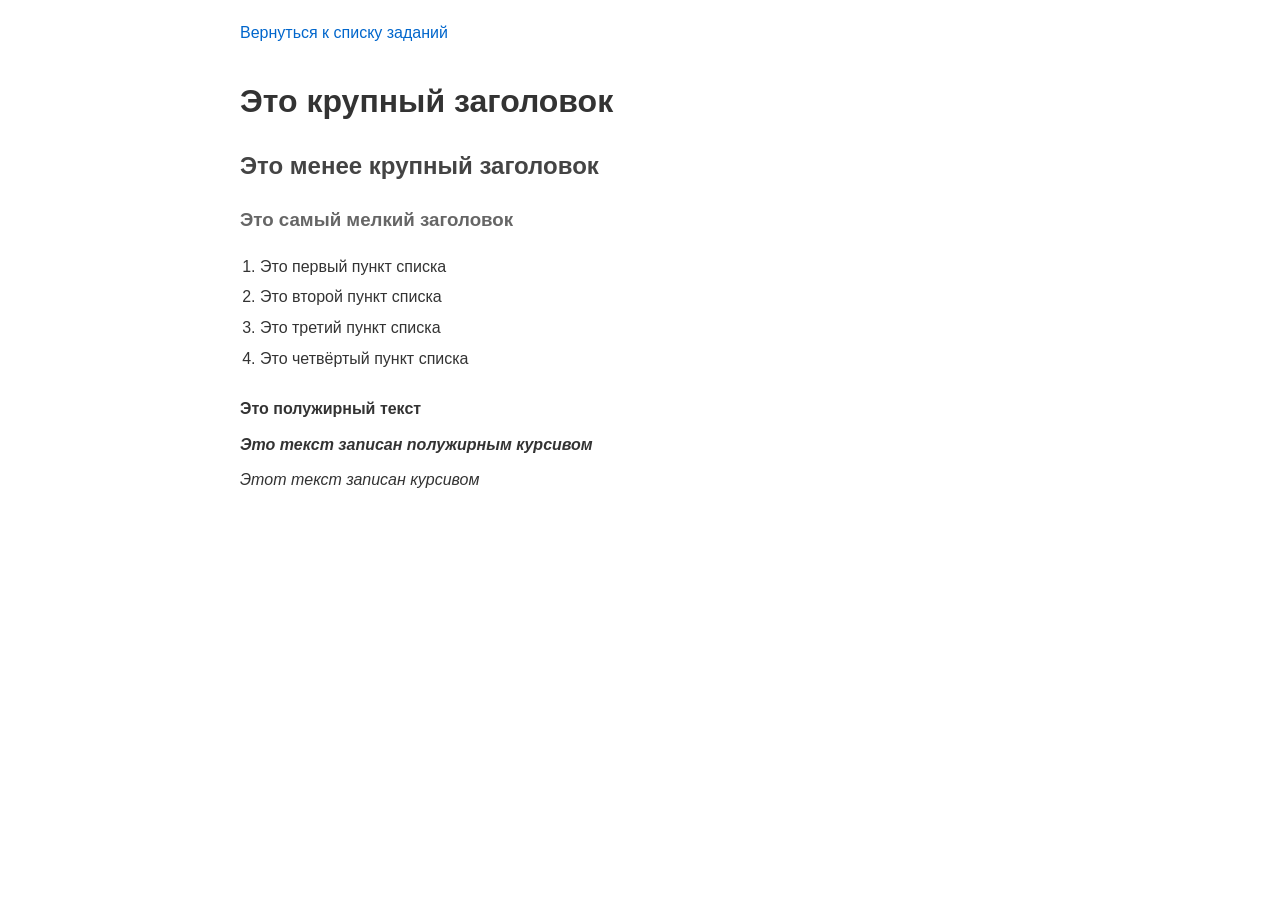
<file: index.html>
<!DOCTYPE html>
<html lang="ru">
<head>
    <meta charset="UTF-8">
    <meta name="viewport" content="width=device-width, initial-scale=1.0">
    <title>Задание №1</title>
    <!-- Подключение внешнего файла стилей -->
    <link rel="stylesheet" href="style.css">
</head>
<body>

    <p><a href="task_main.html">Вернуться к списку заданий</a></p>

    <h1>Это крупный заголовок</h1>
    <h2>Это менее крупный заголовок</h2>
    <h3>Это самый мелкий заголовок</h3>

    <ol>
        <li>Это первый пункт списка</li>
        <li>Это второй пункт списка</li>
        <li>Это третий пункт списка</li>
        <li>Это четвёртый пункт списка</li>
    </ol>

    <p><strong>Это полужирный текст</strong></p>
    <p><strong><em>Это текст записан полужирным курсивом</em></strong></p>
    <p><em>Этот текст записан курсивом</em></p>

</body>
</html>
</file>
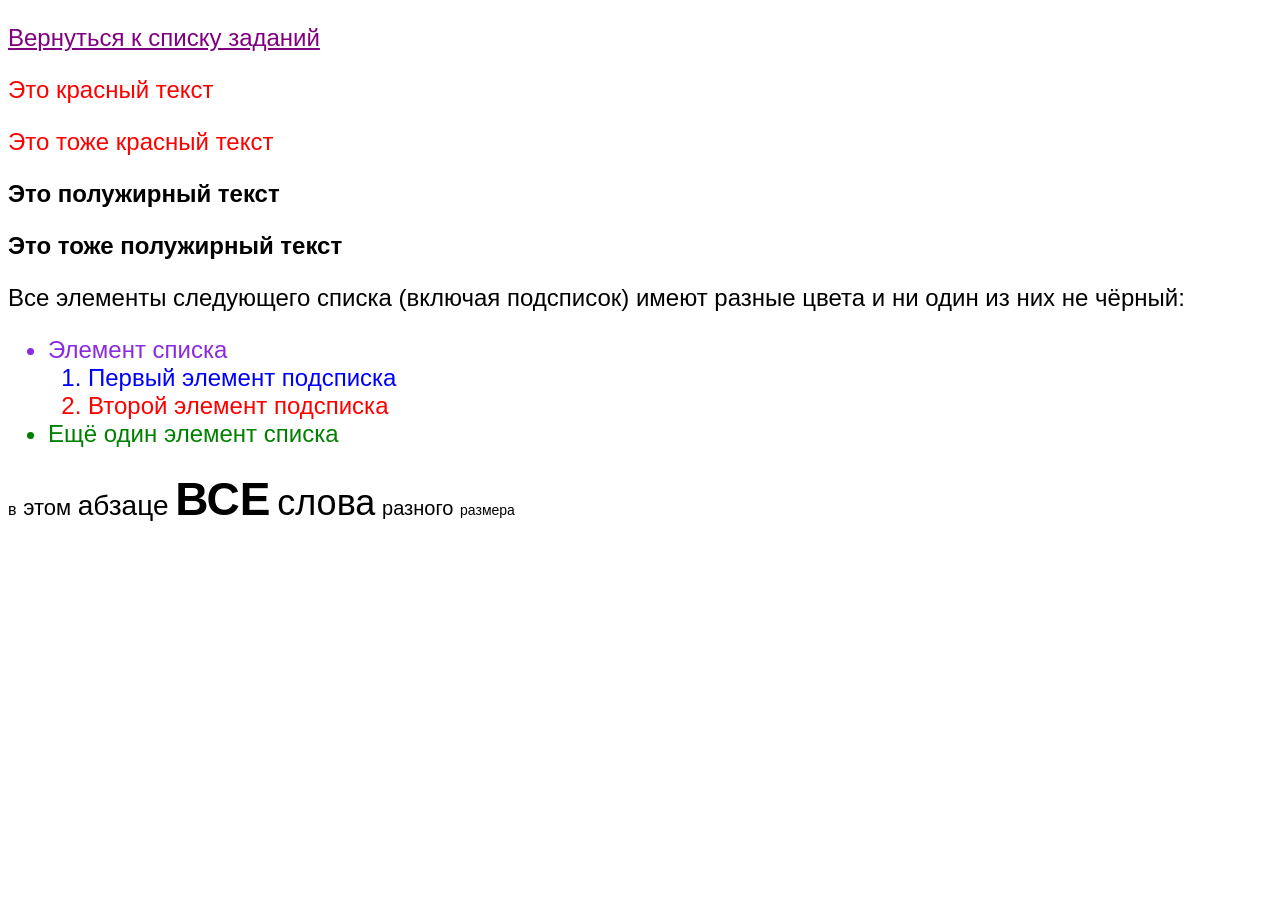
<file: index2.html>
<!DOCTYPE html>
<html lang="ru">
<head>
    <meta charset="UTF-8">
    <meta name="viewport" content="width=device-width, initial-scale=1.0">
    <title>Задание по HTML/CSS</title>
  
    <link rel="stylesheet" href="style2.css">
</head>
<body>

    <p><a href="#" class="back-link">Вернуться к списку заданий</a></p>

    <p class="red-text">Это красный текст</p>
    <p class="red-text">Это тоже красный текст</p>

    <p class="bold-text">Это полужирный текст</p>
    <p class="bold-text">Это тоже полужирный текст</p>

    <p>Все элементы следующего списка (включая подсписок) имеют разные цвета и ни один из них не чёрный:</p>
    <ul class="colored-list">
        <li class="item-purple">Элемент списка
            <ol>
                <li class="item-blue">Первый элемент подсписка</li>
                <li class="item-red">Второй элемент подсписка</li>
            </ol>
        </li>
        <li class="item-green">Ещё один элемент списка</li>
    </ul>

    <p class="dynamic-sizes">
        <span class="w1">в</span> 
        <span class="w2">этом</span> 
        <span class="w3">абзаце</span> 
        <span class="w4">ВСЕ</span> 
        <span class="w5">слова</span> 
        <span class="w6">разного</span> 
        <span class="w7">размера</span>
    </p>

</body>
</html>
</file>
<file: style.css>
body {
    font-family: Arial, sans-serif;
    line-height: 1.6;
    max-width: 800px;
    margin: 20px auto;
    padding: 0 20px;
    color: #333333;
}


a {
    color: #0066cc;
    text-decoration: none;
}
a:hover {
    text-decoration: underline;
}


h1 {
    font-size: 2em;
    margin-top: 30px;
    margin-bottom: 10px;
}
h2 {
    font-size: 1.5em;
    color: #444444;
    margin-top: 20px;
}
h3 {
    font-size: 1.17em;
    color: #666666;
}


ol {
    padding-left: 20px;
    margin-bottom: 25px;
}
li {
    margin-bottom: 5px;
}
p {
    margin: 10px 0;
}
</file>
<file: style2.css>
body {
    font-size: 24px;
    font-family: Arial, sans-serif;
}

.back-link {
    color: #800080;
}

.red-text {
    color: #ff0000;
    font-style: normal;
}

.bold-text {
    font-weight: bold;
    font-style: normal;
}

.colored-list .item-purple { color: #8a2be2; }
.colored-list .item-blue   { color: #0000ff; }
.colored-list .item-red    { color: #ff0000; }
.colored-list .item-green  { color: #008000; }

.dynamic-sizes .w1 { font-size: 16px; }
.dynamic-sizes .w2 { font-size: 22px; }
.dynamic-sizes .w3 { font-size: 28px; }
.dynamic-sizes .w4 { font-size: 46px; font-weight: bold; }
.dynamic-sizes .w5 { font-size: 36px; }
.dynamic-sizes .w6 { font-size: 20px; }
.dynamic-sizes .w7 { font-size: 14px; }
</file>
